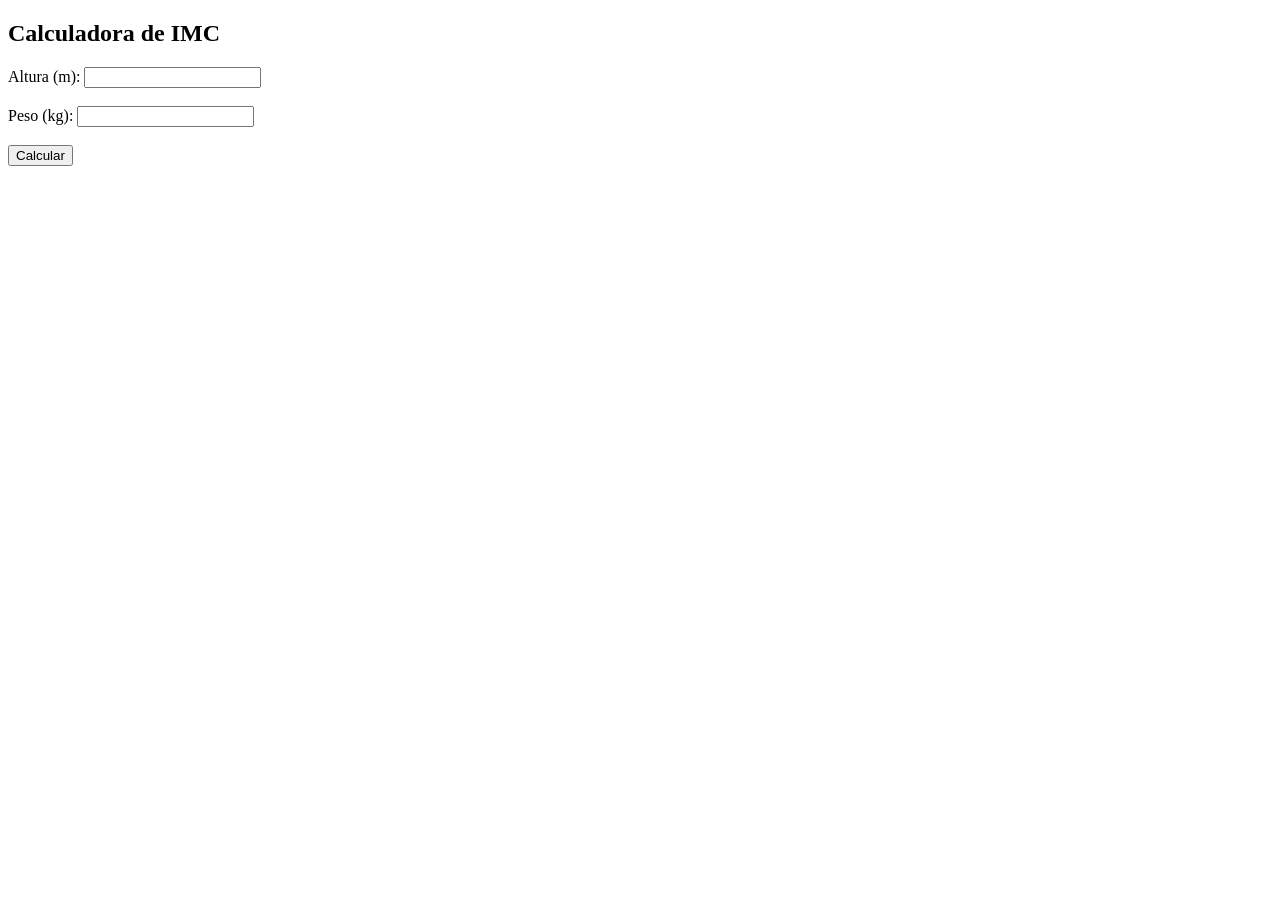
<file: Atividade10/Atividade10.html>
<!DOCTYPE html>
<html lang="pt-BR">
<head>
    <meta charset="UTF-8">
    <title>Calculadora IMC</title>
</head>
<body>

    <h2>Calculadora de IMC</h2>

    <label>Altura (m):</label>
    <input type="number" id="altura" step="0.01"><br><br>

    <label>Peso (kg):</label>
    <input type="number" id="peso" step="0.1"><br><br>

    <button onclick="calcular()">Calcular</button>

    <h3 id="resultado"></h3>

    <script src="Atividade10.js"></script>
</body>
</html>
</file>
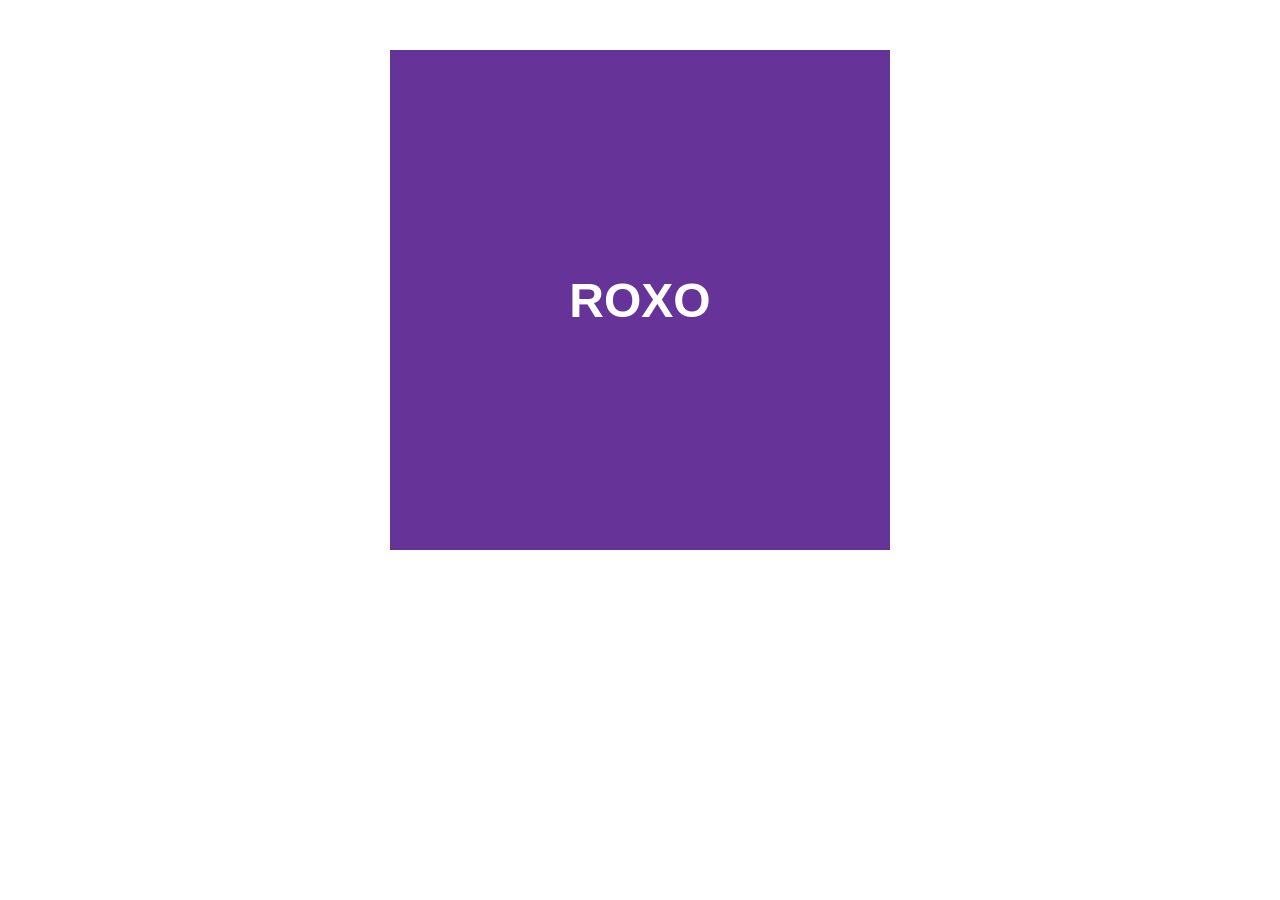
<file: Atividade5/Atividade5.html>
<!DOCTYPE html>
<html lang="pt-BR">
<head>
<meta charset="UTF-8" />
<meta name="viewport" content="width=device-width, initial-scale=1.0" />
<title>Queries - Mudança de cor</title>

<link rel="stylesheet" href="Atividade5.css">
</head>
<body>

<div id="colorBox">
  <h2> </h2>
</div>

</body>
</html>
</file>
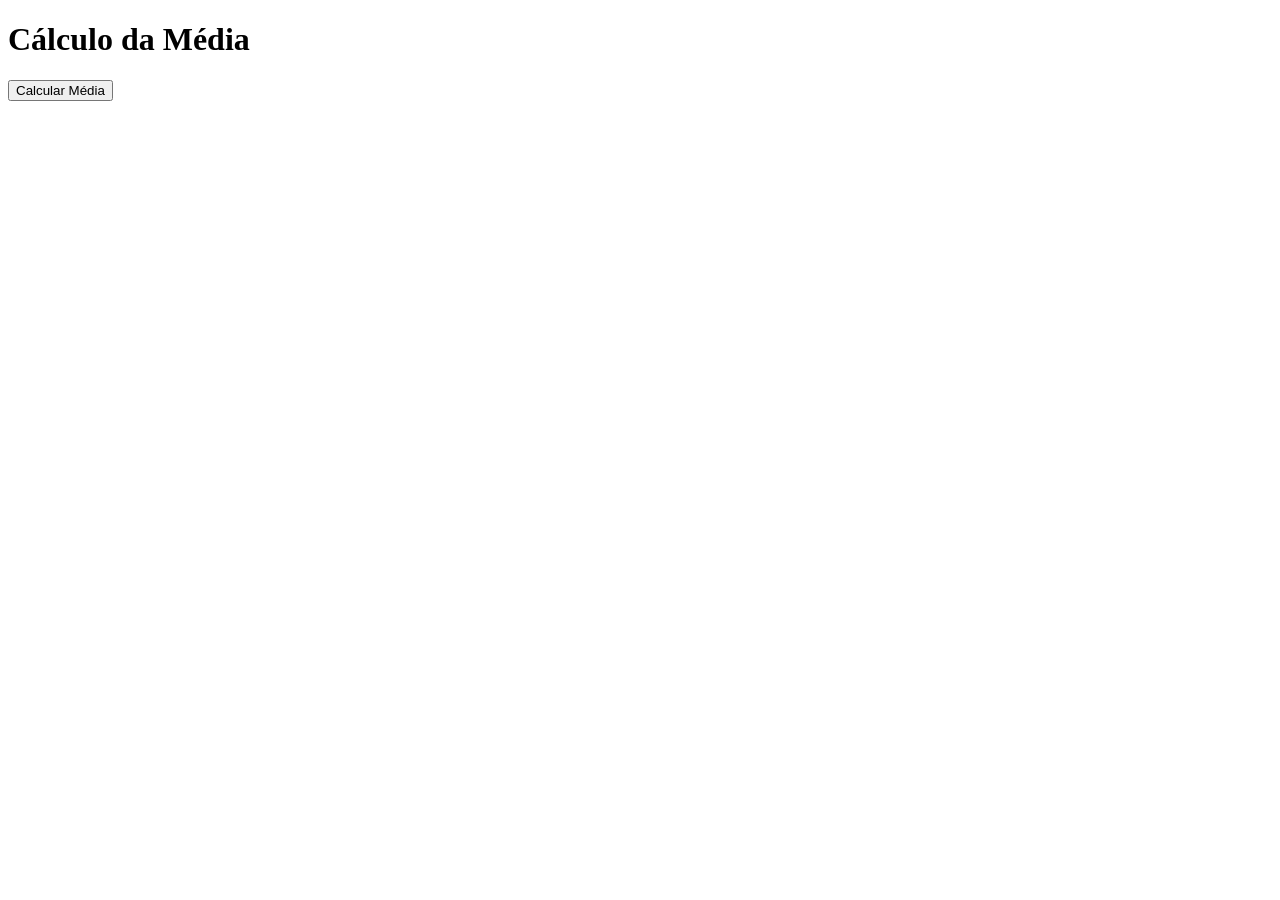
<file: Atividade6/media.html>
<!DOCTYPE html>
<html lang="pt-br">
    <head>
        <meta charset="UTF-8">
        <title>Média</title>
        <script src="script.js" defer></script>
    </head>
    <body>
        <h1>Cálculo da Média</h1>
        <button onclick="calcularMedia()">Calcular Média</button>
    </body>
</html>
</file>
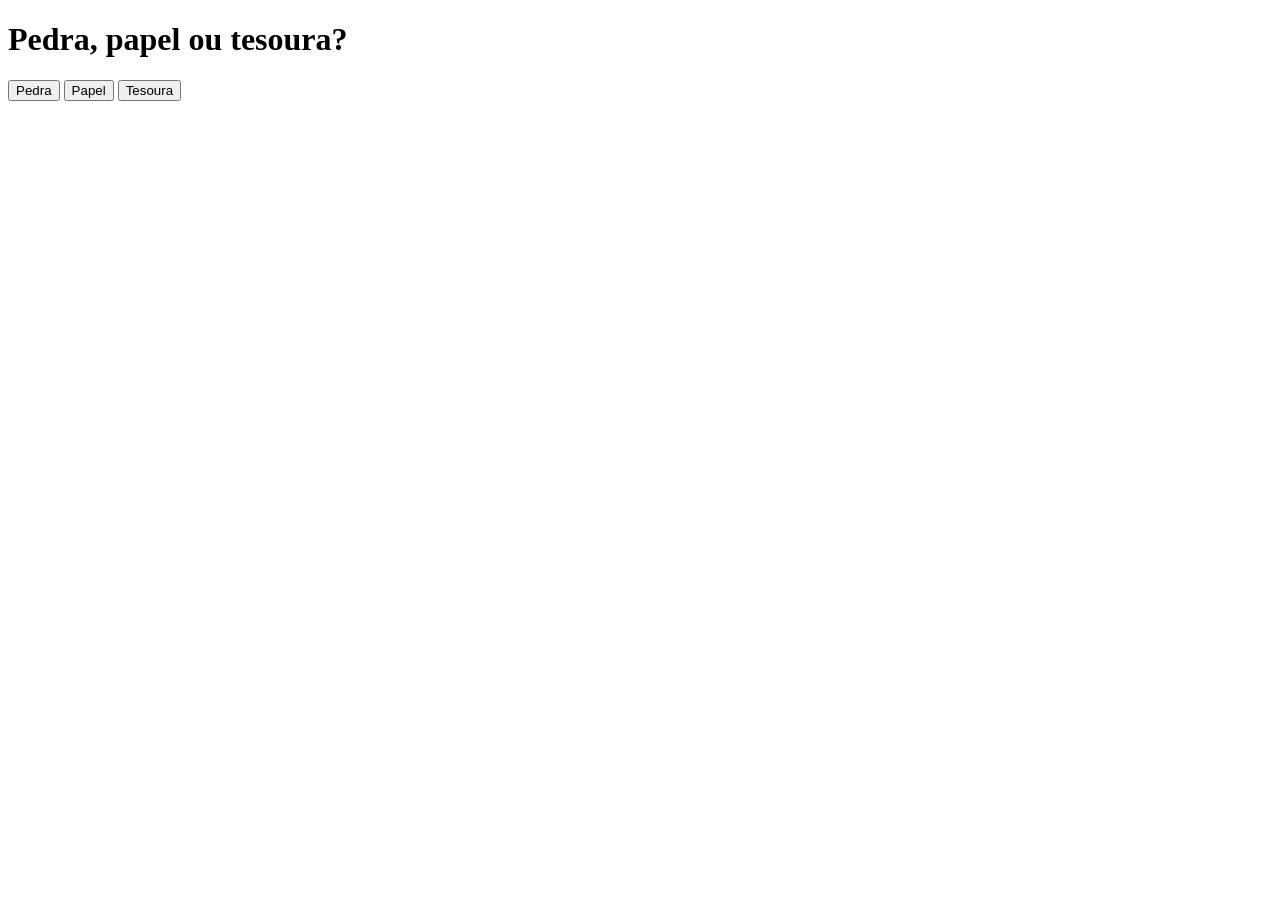
<file: Atividade7/Atividade7.html>
<!DOCTYPE html>
<html lang="pt-br">
<head>
    <meta charset="UTF-8">
    <title>Pedra, Papel ou Tesoura</title>
    <script src="Atividade7.js" defer></script>
</head>
<body>
    <h1>Pedra, papel ou tesoura?</h1>

    <button onclick="jogar('pedra')">Pedra</button>
    <button onclick="jogar('papel')">Papel</button>
    <button onclick="jogar('tesoura')">Tesoura</button>

    <h2 id="resultado"></h2>
</body>
</html>
</file>
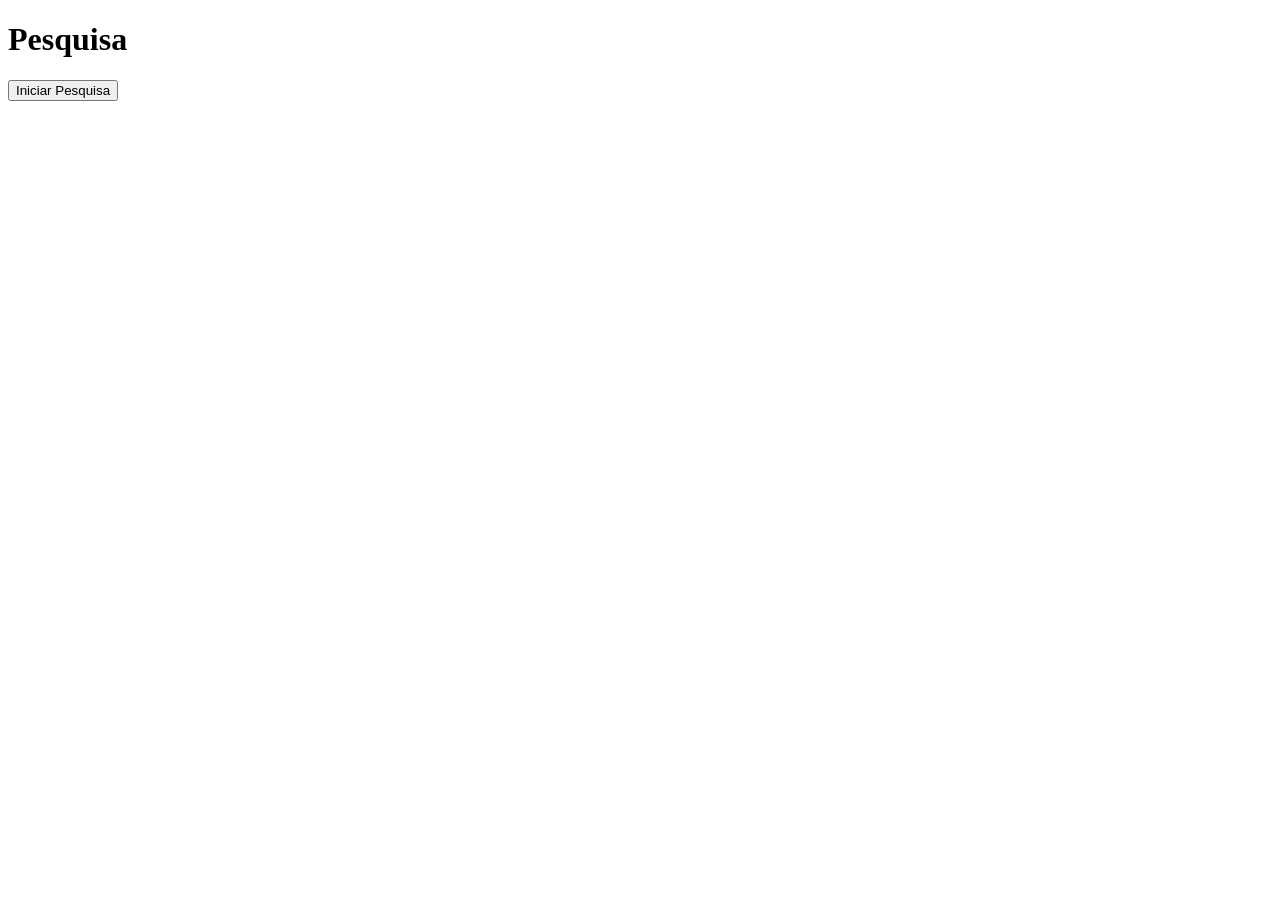
<file: Atividade8/Atividade8.html>
<!DOCTYPE html>
<html lang="pt-br">
<head>
    <meta charset="UTF-8">
    <title>Pesquisa de Filme</title>
    <script src="Atividade8.js" defer></script>
</head>
<body>
    <h1>Pesquisa</h1>
    <button onclick="iniciarPesquisa()">Iniciar Pesquisa</button>
    <div id="resultado"></div>
</body>
</html>
</file>
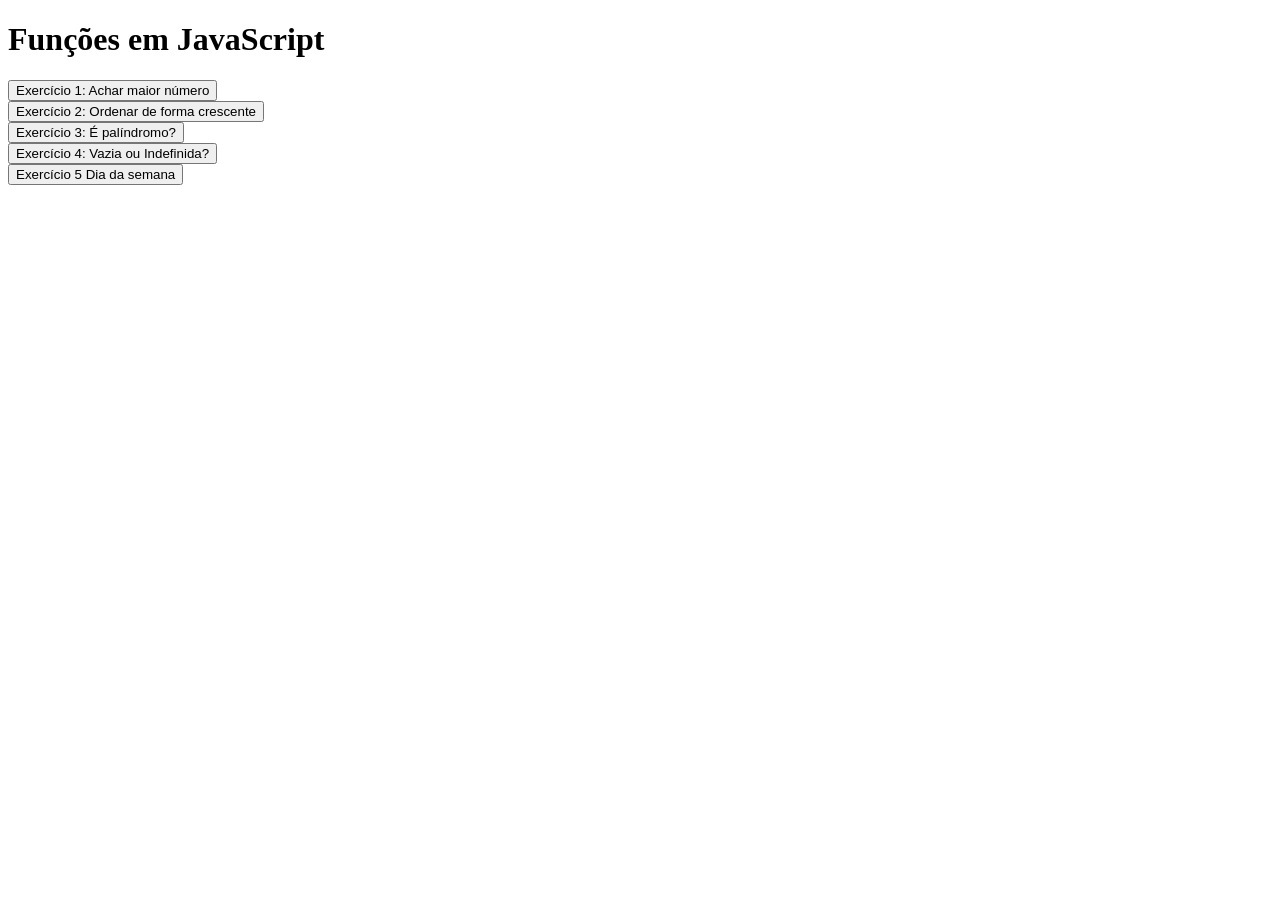
<file: Atividade9/Atividade9.html>
<!DOCTYPE html>
<html lang="pt-br">
<head>
    <meta charset="UTF-8">
    <title>Atividade Funções</title>
    <script src="Atividade9.js" defer></script>
</head>
<body>
    <h1>Funções em JavaScript</h1>

    <button onclick="executarEx1()">Exercício 1: Achar maior número</button><br>
    <button onclick="executarEx2()">Exercício 2: Ordenar de forma crescente</button><br>
    <button onclick="executarEx3()">Exercício 3: É palíndromo? </button><br>
    <button onclick="executarEx4()">Exercício 4: Vazia ou Indefinida?</button><br>
    <button onclick="executarEx5()">Exercício 5 Dia da semana</button>

    <div id="resultado"></div>
</body>
</html>
</file>
<file: Atividade5/Atividade5.css>
/* Base */
#colorBox {
  width: 500px;
  height: 500px;
  display: flex;
  justify-content: center;
  align-items: center;
  font-size: 2rem;
  font-family: Arial, sans-serif;
  color: white;
  text-align: center;
  margin: 50px auto;
}

/* Cinza até 420px */
@media (max-width: 420px) {
  #colorBox {
    background-color: gray;
  }
  #colorBox h2::before {
    content: "CINZA";
  }
}

/* Laranja >420px até 768px */
@media (min-width: 421px) and (max-width: 768px) {
  #colorBox {
    background-color: orange;
  }
  #colorBox h2::before {
    content: "LARANJA";
  }
}

/* Pink >768px até 1024px */
@media (min-width: 769px) and (max-width: 1024px) {
  #colorBox {
    background-color: magenta;
  }
  #colorBox h2::before {
    content: "ROSA";
  }
}

/* Vermelho >1024px até 1080px */
@media (min-width: 1025px) and (max-width: 1080px) {
  #colorBox {
    background-color: #d66; /* vermelho claro */
  }
  #colorBox h2::before {
    content: "VERMELHO";
  }
}

/* Roxo >1080px até 1366px */
@media (min-width: 1081px) and (max-width: 1366px) {
  #colorBox {
    background-color: rebeccapurple;
  }
  #colorBox h2::before {
    content: "ROXO";
  }
}

/* Amarelo >1366px até 1920px */
@media (min-width: 1367px) and (max-width: 1920px) {
  #colorBox {
    background-color: goldenrod;
  }
  #colorBox h2::before {
    content: "AMARELO";
  }
}

/* Verde >1920px */
@media (min-width: 1921px) {
  #colorBox {
    background-color: green;
  }
  #colorBox h2::before {
    content: "VERDE";
  }
}
</file>
